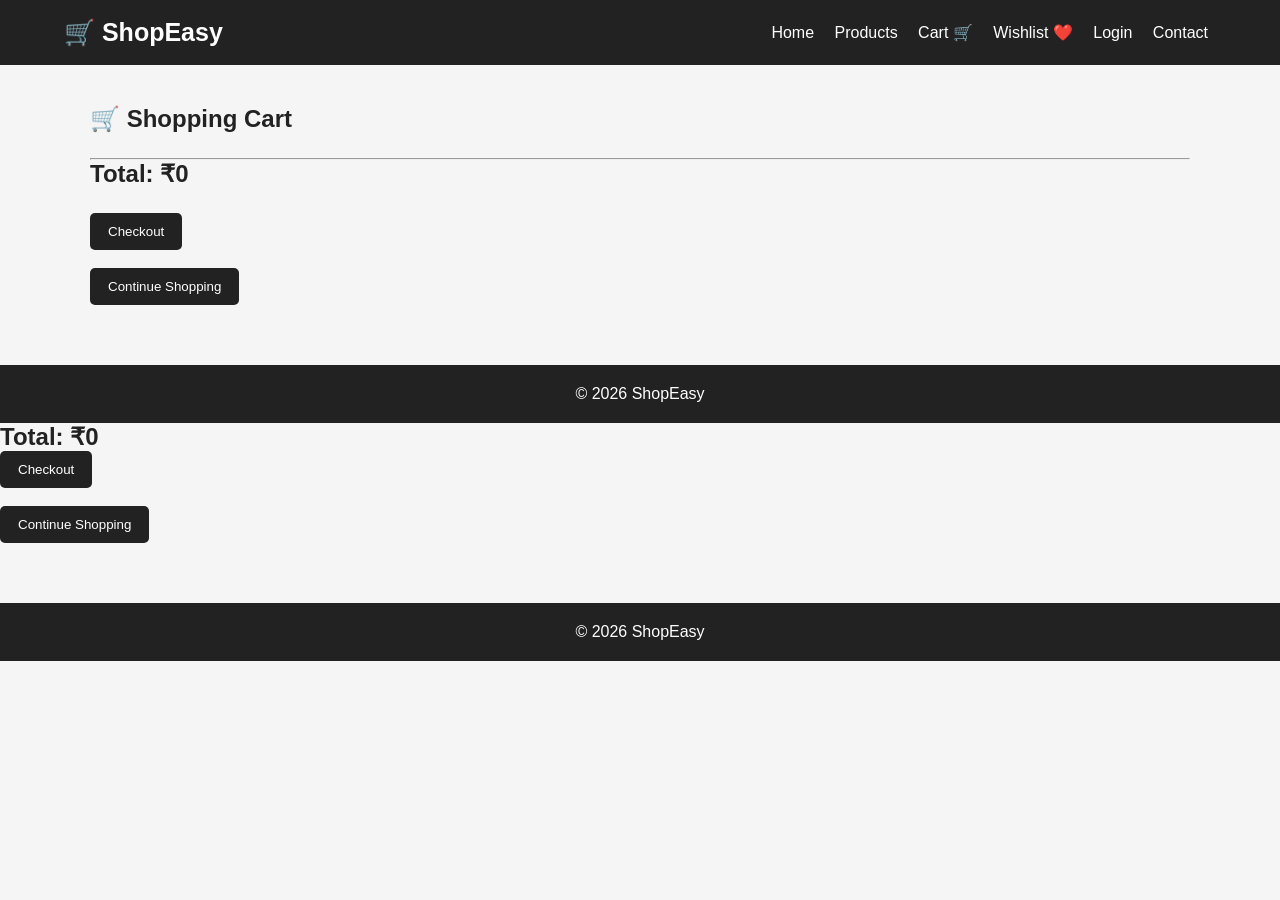
<file: cart.html>
<!DOCTYPE html>
<html lang="en">
<head>
  <meta charset="UTF-8">
  <meta name="viewport" content="width=device-width, initial-scale=1.0">
  <title>Shopping Cart - ShopEasy</title>

  <link rel="stylesheet" href="style.css">
</head>

<body>

<header>
  <h1>🛒 ShopEasy</h1>

  <nav>
    <a href="index.html">Home</a>
    <a href="products.html">Products</a>
    <a href="cart.html">Cart 🛒</a>
    <a href="wishlist.html">Wishlist ❤️</a>
    <a href="login.html">Login</a>
    <a href="contact.html">Contact</a>
  </nav>
</header>


<div class="container">

  <h2>🛒 Shopping Cart</h2>

  <div id="cartItems">
    <!-- Cart products will appear here -->
  </div>

  <hr>

  <h2>
    Total: ₹<span id="total">0</span>
  </h2>

  <button onclick="checkout()">Checkout</button>

  <br><br>

  <a href="products.html">
    <button>Continue Shopping</button>
  </a>

</div>


<footer>
  © 2026 ShopEasy
</footer>


<!-- JavaScript file is in ROOT folder -->
<script src="script.js"></script>

<script>
  displayCart();
</script>

</body>
</html>  <h2>
    Total: ₹<span id="total">0</span>
  </h2>

  <button onclick="checkout()">Checkout</button>

  <br><br>

  <a href="products.html">
    <button>Continue Shopping</button>
  </a>

</div>


<footer>
  © 2026 ShopEasy
</footer>


<!-- JavaScript file is in ROOT folder -->
<script src="script.js"></script>

<script>
  displayCart();
</script>

</body>
</html>
</file>
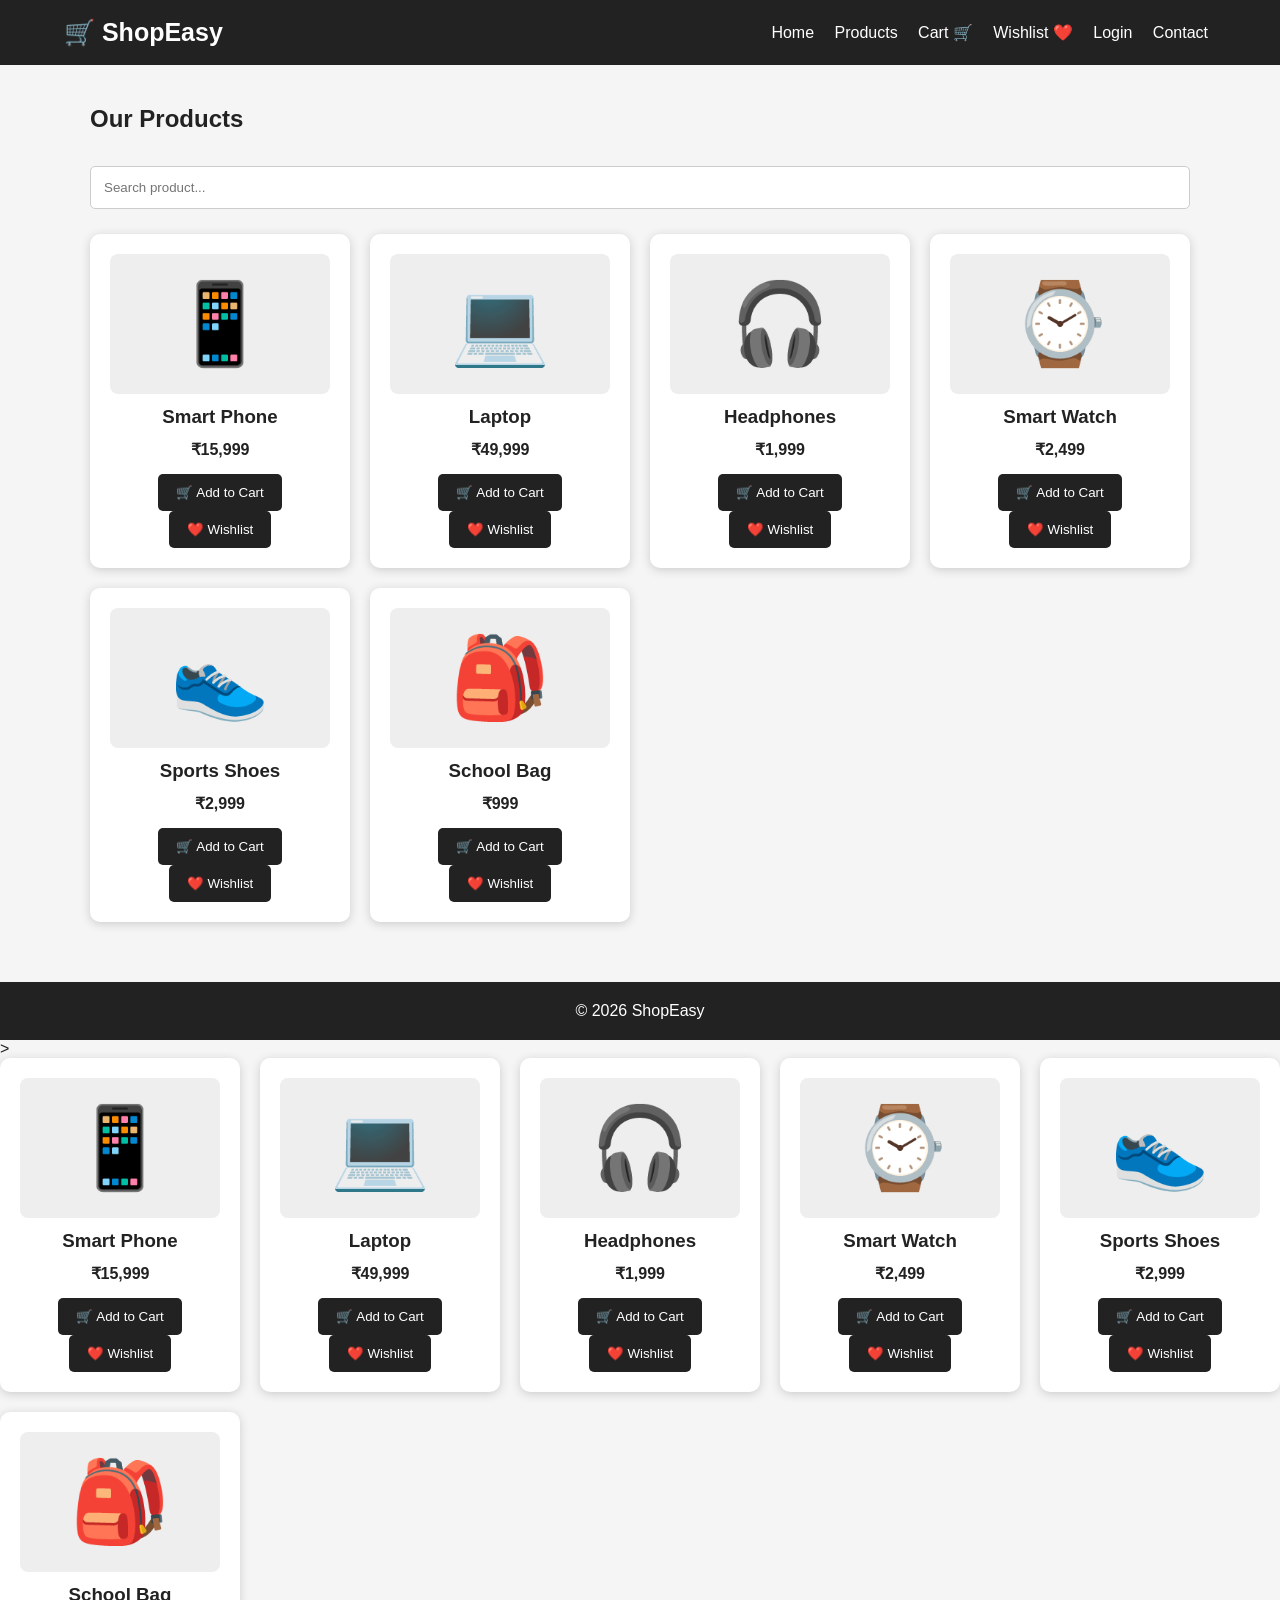
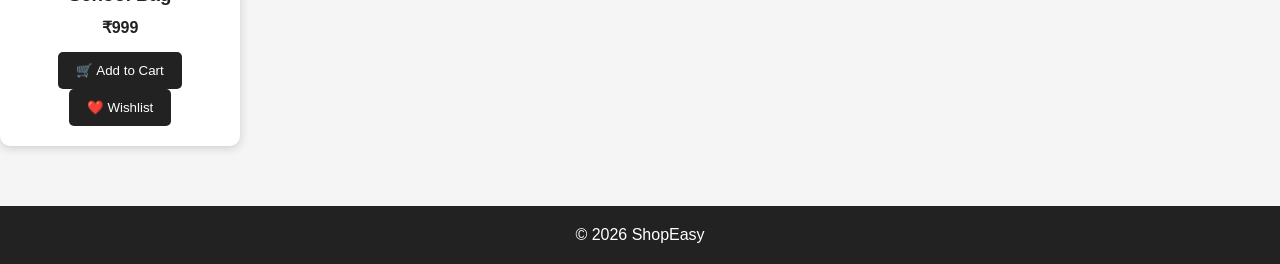
<file: products.html>
<!DOCTYPE html>
<html lang="en">
<head>
    <meta charset="UTF-8">
    <meta name="viewport" content="width=device-width, initial-scale=1.0">

    <title>Products - ShopEasy</title>

    <link rel="stylesheet" href="style.css">
</head>

<body>

<header>
    <h1>🛒 ShopEasy</h1>

    <nav>
        <a href="index.html">Home</a>
        <a href="products.html">Products</a>
        <a href="cart.html">Cart 🛒</a>
        <a href="wishlist.html">Wishlist ❤️</a>
        <a href="login.html">Login</a>
        <a href="contact.html">Contact</a>
    </nav>
</header>


<div class="container">

    <h2>Our Products</h2>

    <input
        type="text"
        id="search"
        placeholder="Search product..."
        onkeyup="searchProducts()"
    >

    <div class="products" id="productList">

        <!-- Product 1 -->
        <div class="card">
            <div class="product-img">📱</div>
            <h3>Smart Phone</h3>
            <p>₹15,999</p>

            <button onclick="addToCart('Smart Phone',15999)">
                🛒 Add to Cart
            </button>

            <button onclick="addWishlist('Smart Phone',15999)">
                ❤️ Wishlist
            </button>
        </div>


        <!-- Product 2 -->
        <div class="card">
            <div class="product-img">💻</div>
            <h3>Laptop</h3>
            <p>₹49,999</p>

            <button onclick="addToCart('Laptop',49999)">
                🛒 Add to Cart
            </button>

            <button onclick="addWishlist('Laptop',49999)">
                ❤️ Wishlist
            </button>
        </div>


        <!-- Product 3 -->
        <div class="card">
            <div class="product-img">🎧</div>
            <h3>Headphones</h3>
            <p>₹1,999</p>

            <button onclick="addToCart('Headphones',1999)">
                🛒 Add to Cart
            </button>

            <button onclick="addWishlist('Headphones',1999)">
                ❤️ Wishlist
            </button>
        </div>


        <!-- Product 4 -->
        <div class="card">
            <div class="product-img">⌚</div>
            <h3>Smart Watch</h3>
            <p>₹2,499</p>

            <button onclick="addToCart('Smart Watch',2499)">
                🛒 Add to Cart
            </button>

            <button onclick="addWishlist('Smart Watch',2499)">
                ❤️ Wishlist
            </button>
        </div>


        <!-- Product 5 -->
        <div class="card">
            <div class="product-img">👟</div>
            <h3>Sports Shoes</h3>
            <p>₹2,999</p>

            <button onclick="addToCart('Sports Shoes',2999)">
                🛒 Add to Cart
            </button>

            <button onclick="addWishlist('Sports Shoes',2999)">
                ❤️ Wishlist
            </button>
        </div>


        <!-- Product 6 -->
        <div class="card">
            <div class="product-img">🎒</div>
            <h3>School Bag</h3>
            <p>₹999</p>

            <button onclick="addToCart('School Bag',999)">
                🛒 Add to Cart
            </button>

            <button onclick="addWishlist('School Bag',999)">
                ❤️ Wishlist
            </button>
        </div>

    </div>

</div>


<footer>
    © 2026 ShopEasy
</footer>


<!-- IMPORTANT -->
<script src="script.js"></script>

</body>
</html>    >

    <div class="products" id="productList">

        <!-- Product 1 -->
        <div class="card">
            <div class="product-img">📱</div>
            <h3>Smart Phone</h3>
            <p>₹15,999</p>

            <button onclick="addToCart('Smart Phone',15999)">
                🛒 Add to Cart
            </button>

            <button onclick="addWishlist('Smart Phone',15999)">
                ❤️ Wishlist
            </button>
        </div>


        <!-- Product 2 -->
        <div class="card">
            <div class="product-img">💻</div>
            <h3>Laptop</h3>
            <p>₹49,999</p>

            <button onclick="addToCart('Laptop',49999)">
                🛒 Add to Cart
            </button>

            <button onclick="addWishlist('Laptop',49999)">
                ❤️ Wishlist
            </button>
        </div>


        <!-- Product 3 -->
        <div class="card">
            <div class="product-img">🎧</div>
            <h3>Headphones</h3>
            <p>₹1,999</p>

            <button onclick="addToCart('Headphones',1999)">
                🛒 Add to Cart
            </button>

            <button onclick="addWishlist('Headphones',1999)">
                ❤️ Wishlist
            </button>
        </div>


        <!-- Product 4 -->
        <div class="card">
            <div class="product-img">⌚</div>
            <h3>Smart Watch</h3>
            <p>₹2,499</p>

            <button onclick="addToCart('Smart Watch',2499)">
                🛒 Add to Cart
            </button>

            <button onclick="addWishlist('Smart Watch',2499)">
                ❤️ Wishlist
            </button>
        </div>


        <!-- Product 5 -->
        <div class="card">
            <div class="product-img">👟</div>
            <h3>Sports Shoes</h3>
            <p>₹2,999</p>

            <button onclick="addToCart('Sports Shoes',2999)">
                🛒 Add to Cart
            </button>

            <button onclick="addWishlist('Sports Shoes',2999)">
                ❤️ Wishlist
            </button>
        </div>


        <!-- Product 6 -->
        <div class="card">
            <div class="product-img">🎒</div>
            <h3>School Bag</h3>
            <p>₹999</p>

            <button onclick="addToCart('School Bag',999)">
                🛒 Add to Cart
            </button>

            <button onclick="addWishlist('School Bag',999)">
                ❤️ Wishlist
            </button>
        </div>

    </div>

</div>


<footer>
    © 2026 ShopEasy
</footer>


<!-- IMPORTANT -->
<script src="script.js"></script>

</body>
</html>
</file>
<file: style.css>
*{margin:0;padding:0;box-sizing:border-box;font-family:Arial,sans-serif}body{background:#f5f5f5;color:#222}header{background:#222;color:white;padding:18px 5%;display:flex;justify-content:space-between;align-items:center}header h1{font-size:25px}nav a{color:white;text-decoration:none;margin:0 8px}nav a:hover{color:#ffd166}.hero{text-align:center;padding:100px 20px;background:#ddd}.hero h2{font-size:42px;margin-bottom:15px}.hero p{font-size:20px;margin-bottom:25px}.btn,button{background:#222;color:white;border:none;padding:11px 18px;border-radius:5px;cursor:pointer}.btn{text-decoration:none}.container{width:90%;max-width:1100px;margin:40px auto}.container h2{margin-bottom:25px}.products{display:grid;grid-template-columns:repeat(auto-fit,minmax(220px,1fr));gap:20px}.card{background:white;padding:20px;text-align:center;border-radius:10px;box-shadow:0 2px 10px #ccc}.card h3{margin:12px 0}.card p{font-weight:bold;margin-bottom:15px}.product-img{height:140px;display:flex;justify-content:center;align-items:center;font-size:80px;background:#eee;border-radius:8px}.big-img{font-size:180px;background:#eee;padding:50px;border-radius:10px}.details{width:85%;margin:60px auto;display:flex;gap:50px;align-items:center}.details h2{font-size:35px;margin-bottom:15px}.details p{margin:15px 0;line-height:1.6}.form-box{background:white;width:90%;max-width:500px;margin:60px auto;padding:30px;border-radius:10px;box-shadow:0 2px 10px #ccc}.form-box h2{text-align:center;margin-bottom:25px}.form-box p{margin-top:15px}input,textarea{width:100%;padding:12px;margin:8px 0;border:1px solid #ccc;border-radius:5px}textarea{height:120px;resize:none}.form-box button{width:100%;margin-top:10px}#search{width:100%;padding:13px;margin-bottom:25px}#cartItems div,#wishlistItems div{background:white;padding:15px;margin:10px 0;border-radius:5px}footer{background:#222;color:white;text-align:center;padding:20px;margin-top:60px}@media(max-width:700px){header{flex-direction:column;gap:15px}nav a{display:inline-block;margin:5px}.details{flex-direction:column}.hero h2{font-size:30px}}
</file>
